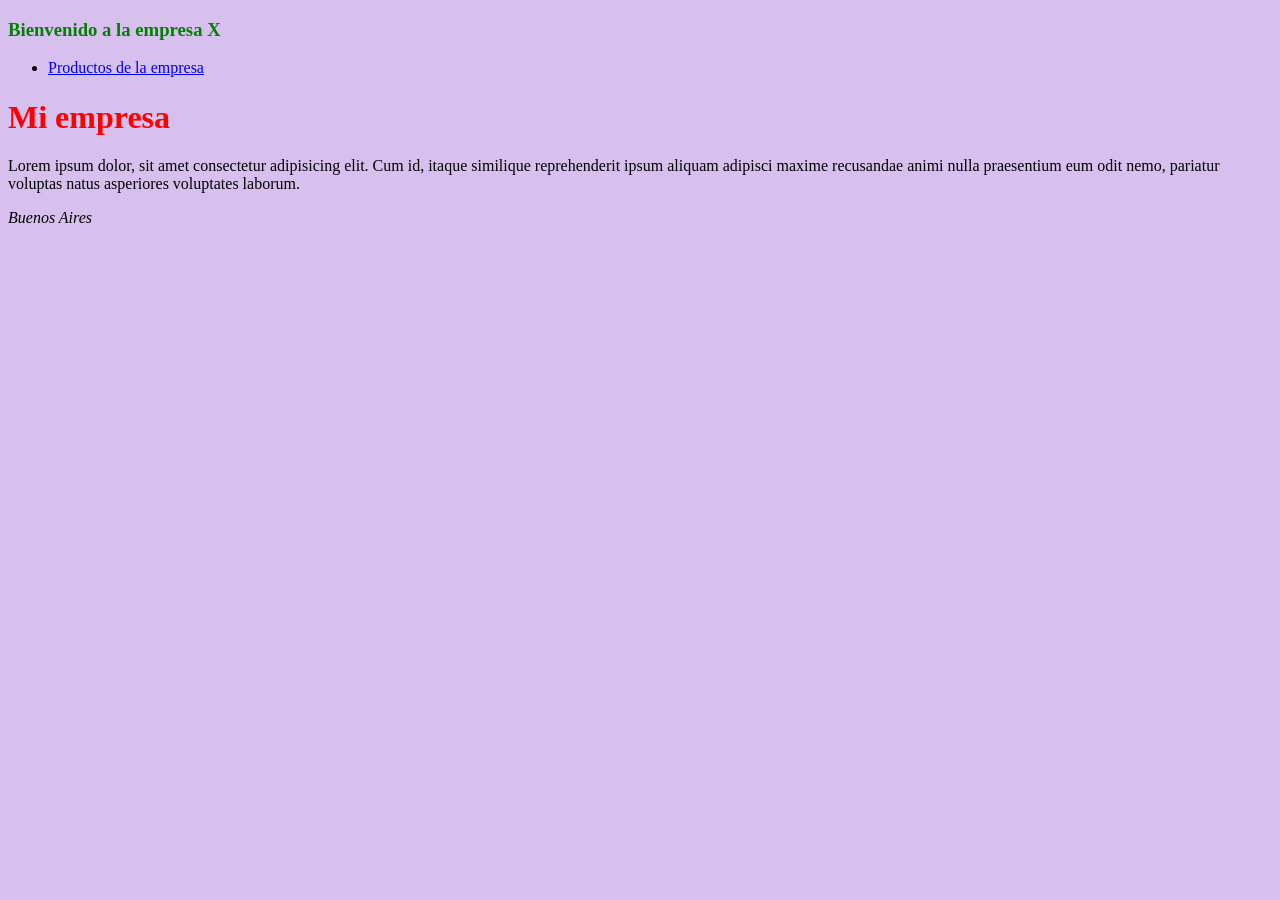
<file: clase02/index.html>
<!DOCTYPE html>
<html lang="en">
<head>
    <meta charset="UTF-8">
    <meta http-equiv="X-UA-Compatible" content="IE=edge">
    <meta name="viewport" content="width=device-width, initial-scale=1.0">
    <title>CSS :: HTML</title>

     <link rel="stylesheet" href="./css/style.css">  

    <style>
       /* selector {propiedad : valor} */
       body { 
        background: rgb(215, 192, 237);
       }
    </style>
</head>
<body>
    <header>
<h3 style="color: green;">
 Bienvenido a la empresa X
</h3>
    </header>

    <nav>
          <ul>
              <li> 
                   <a href="./pages/productos.html">Productos de la empresa</a>
              </li>
          </ul>
    </nav>

    <main>
<h1>Mi empresa</h1>
<p>Lorem ipsum dolor, sit amet consectetur adipisicing elit. Cum id, itaque similique reprehenderit ipsum aliquam adipisci maxime recusandae animi nulla praesentium eum odit nemo, pariatur voluptas natus asperiores voluptates laborum.</p>
    </main>

    <footer>
<address>
    <p>Buenos Aires</p>
</address>
    </footer>
</body>
</html>
</file>
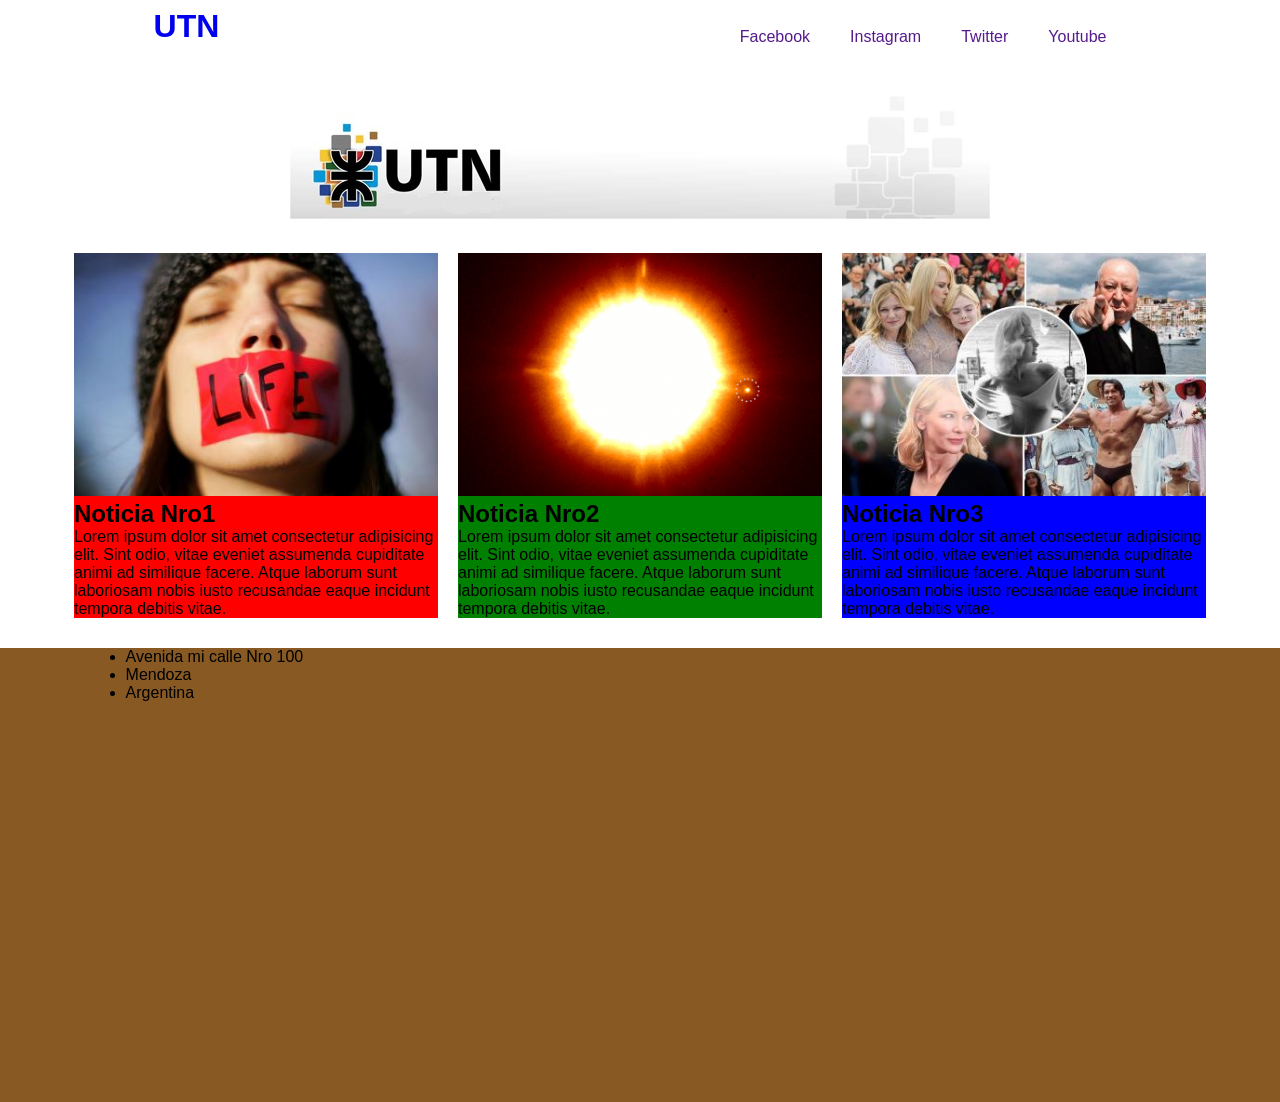
<file: clase05/index.html>
<!DOCTYPE html>
<html lang="en">
<head>
    <meta charset="UTF-8">
    <meta http-equiv="X-UA-Compatible" content="IE=edge">
    <meta name="viewport" content="width=device-width, initial-scale=1.0">
    
    <link rel="stylesheet" href="./css/index.css">
    
    <title>Flex y Media query</title>

</head>

<body>

    <header class="header">
      
        <div class="logo">
        <a href="./index.html">
            <h1>
                UTN
            </h1>
        </a>
      </div>

      <nav class="navbar">
        <ul>
            <li><a href="">Facebook</a></li>
            <li><a href="">Instagram</a></li>
            <li><a href="">Twitter</a></li>
            <li><a href="">Youtube</a></li>
        </ul>
      </nav>

        
    </header>

    <aside class="banner">
        <a href="http://frba.utn.edu.ar" target="_blank">
            <img src="./img/banner.jpg" alt="">
        </a>
    </aside>

    <main class="contenedor">

        <article class="primero">
           <figure>
             <img src="./img/img1.jpg" alt="">
           </figure>

           <div class="texto">
             <h2>Noticia Nro1</h2>
             <p>
                Lorem ipsum dolor sit amet consectetur adipisicing elit. Sint odio, vitae eveniet assumenda cupiditate animi ad similique facere. Atque laborum sunt laboriosam nobis iusto recusandae eaque incidunt tempora debitis vitae.
             </p>
           </div>
        </article>

        <article class="segundo">
            <figure>
              <img src="./img/img2.png" alt="">
            </figure>
 
            <div class="texto">
              <h2>Noticia Nro2</h2>
              <p>
                 Lorem ipsum dolor sit amet consectetur adipisicing elit. Sint odio, vitae eveniet assumenda cupiditate animi ad similique facere. Atque laborum sunt laboriosam nobis iusto recusandae eaque incidunt tempora debitis vitae.
              </p>
            </div>
         </article>

         <article class="tercero">
            <figure>
              <img src="./img/img3.jpg" alt="">
            </figure>
 
            <div class="texto">
              <h2>Noticia Nro3</h2>
              <p>
                 Lorem ipsum dolor sit amet consectetur adipisicing elit. Sint odio, vitae eveniet assumenda cupiditate animi ad similique facere. Atque laborum sunt laboriosam nobis iusto recusandae eaque incidunt tempora debitis vitae.
              </p>
            </div>
         </article>
 
    </main>

    <footer class="footer">
     
      <div class="datos">
         <ul>
            <li>Avenida mi calle Nro 100</li>
            <li>Mendoza</li>
            <li>Argentina</li>
         </ul>  
      </div>

      <div class="mapa">
        <iframe src="https://www.google.com/maps/embed?pb=!1m18!1m12!1m3!1d2624.9914406081484!2d2.2922926152016645!3d48.85837360866273!2m3!1f0!2f0!3f0!3m2!1i1024!2i768!4f13.1!3m3!1m2!1s0x47e66e2964e34e2d%3A0x8ddca9ee380ef7e0!2sTorre%20Eiffel!5e0!3m2!1ses-419!2sar!4v1664916072816!5m2!1ses-419!2sar" width="600" height="450" style="border:0;" allowfullscreen="" loading="lazy" referrerpolicy="no-referrer-when-downgrade"></iframe>
      </div>

    </footer>

</body>

</html>
</file>
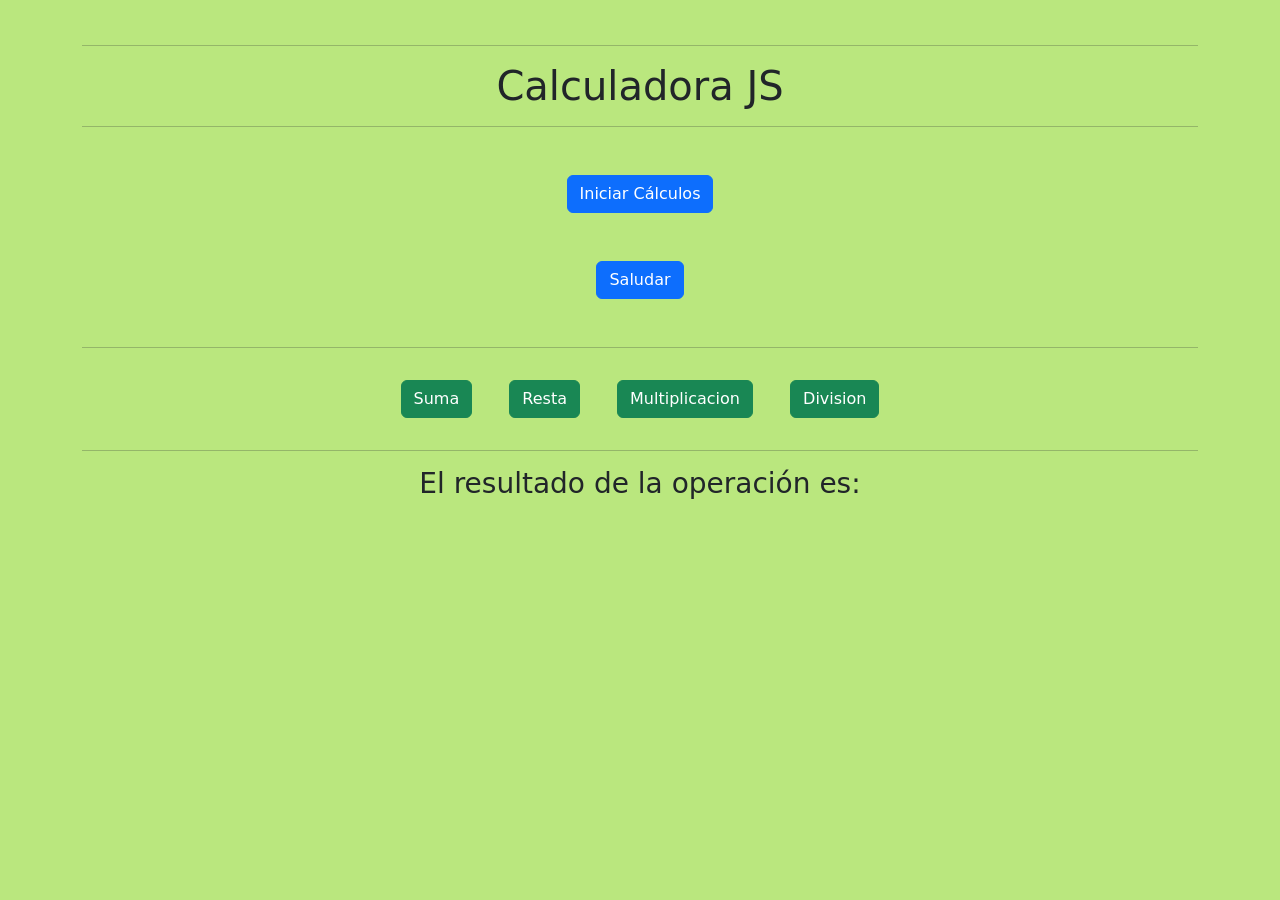
<file: clase09/index.html>
<!DOCTYPE html>
<html lang="en">
<head>
    <meta charset="UTF-8">
    <meta http-equiv="X-UA-Compatible" content="IE=edge">
    <meta name="viewport" content="width=device-width, initial-scale=1.0">
   
    <!-- CSS only -->
    <link href="https://cdn.jsdelivr.net/npm/bootstrap@5.2.2/dist/css/bootstrap.min.css" rel="stylesheet" integrity="sha384-Zenh87qX5JnK2Jl0vWa8Ck2rdkQ2Bzep5IDxbcnCeuOxjzrPF/et3URy9Bv1WTRi" crossorigin="anonymous">
   
    <link rel="stylesheet" href="./css/index.css">

    <title>Funciones de JS</title>
</head>
<body>

    <div class="container">
        <hr>
        <h1>Calculadora JS</h1>
        <hr>
        <div class="m-5">
            <button onclick="iniciar()" class="btn btn-primary">Iniciar Cálculos</button>
        </div>
        <div class="m-5">
            <button onclick="saludar()" class="btn btn-primary">Saludar</button>
        </div>
        <hr>

        <button onclick="sumar()" class="btn btn-success m-3">Suma</button>
        <button onclick="restar()" class="btn btn-success m-3">Resta</button>
        <button onclick="multiplicar()" class="btn btn-success m-3">Multiplicacion</button>
        <button onclick="dividir()" class="btn btn-success m-3">Division</button>

        <hr>

        <div class="m-3">
            <h3 id="resultado">El resultado de la operación es: </h3>
        </div>

    </div>


    
 <script src="./js/index.js"></script>    
</body>
</html>
</file>
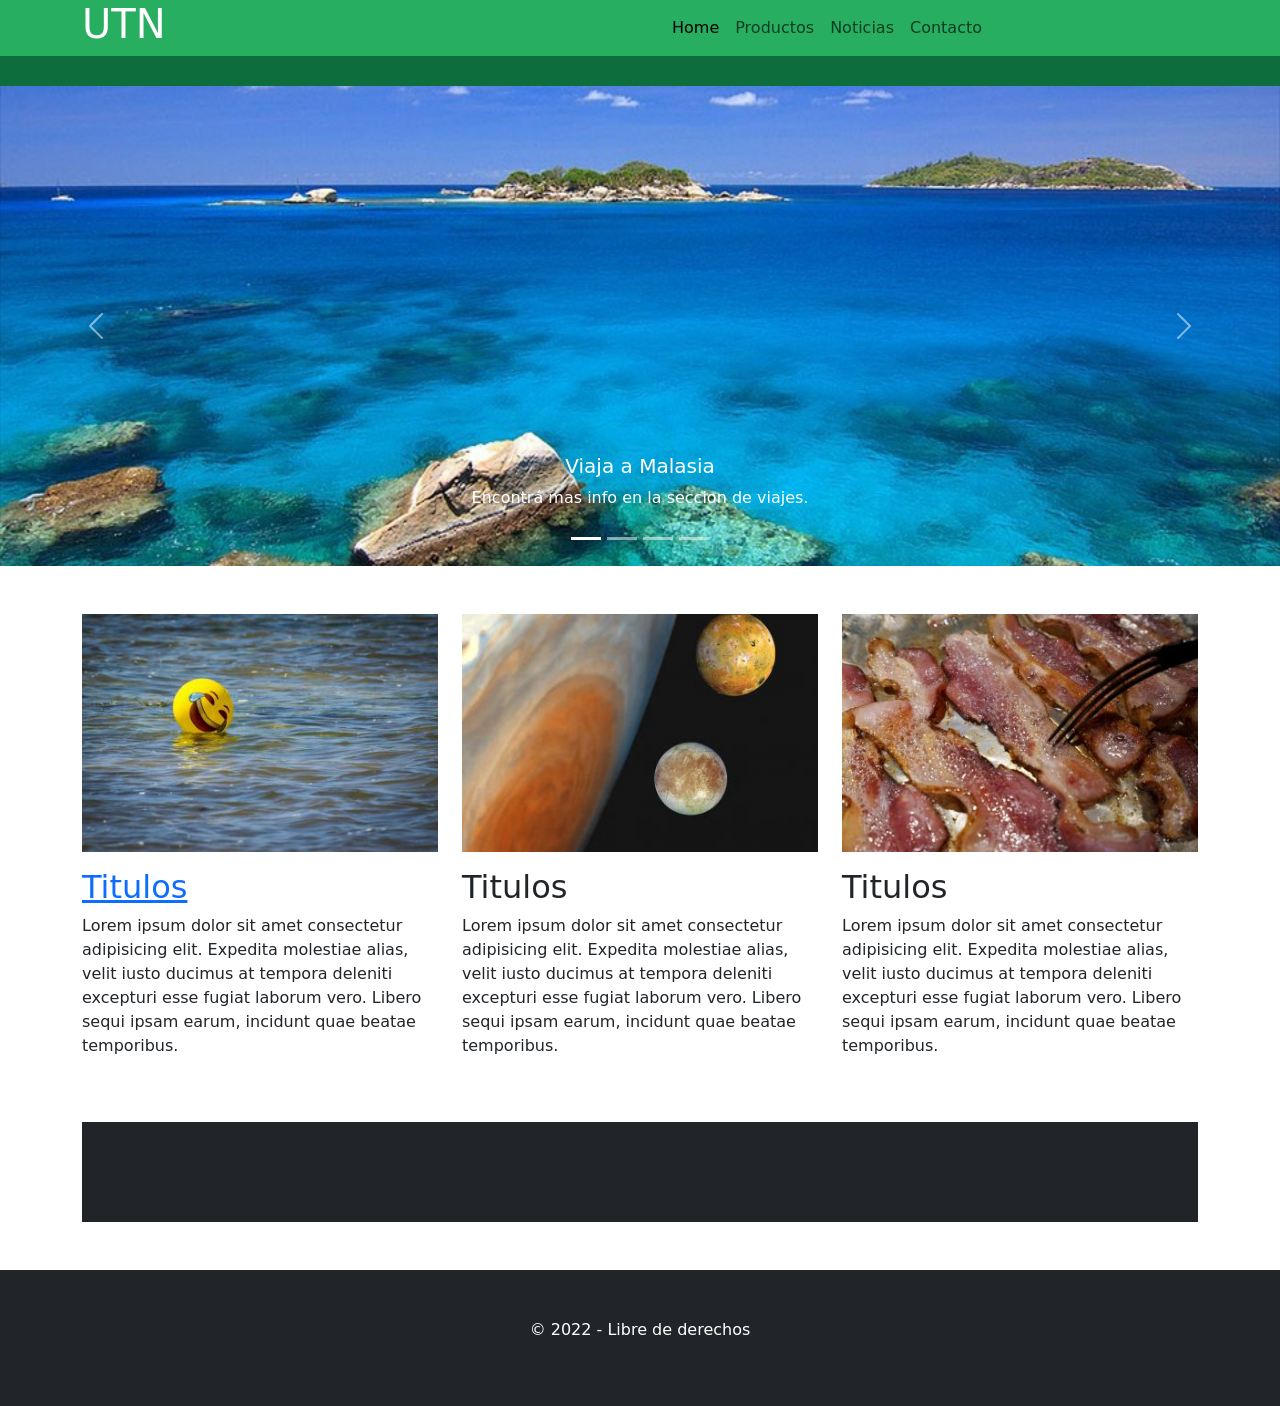
<file: clase08/ejercicioBoots/index.html>
<!doctype html>
<html class="no-js" lang="">

<head>
    <meta charset="utf-8">
    <title>Bootstrap</title>
    <meta name="viewport" content="width=device-width, initial-scale=1">

    <link rel="shortcut icon" href="favicon.ico">
    <!-- Place favicon.ico in the root directory -->

    <link rel="stylesheet" href="css/normalize.css">
    <!-- Bootstrap -->
    <link href="https://cdn.jsdelivr.net/npm/bootstrap@5.0.0-beta2/dist/css/bootstrap.min.css" rel="stylesheet"
        integrity="sha384-BmbxuPwQa2lc/FVzBcNJ7UAyJxM6wuqIj61tLrc4wSX0szH/Ev+nYRRuWlolflfl" crossorigin="anonymous">

    <link rel="stylesheet" href="https://use.fontawesome.com/releases/v5.0.13/css/all.css"
        integrity="sha384-DNOHZ68U8hZfKXOrtjWvjxusGo9WQnrNx2sqG0tfsghAvtVlRW3tvkXWZh58N9jp" crossorigin="anonymous">

    <link rel="stylesheet" href="css/estilos.css">
    <!-- <link rel="stylesheet" href="css/artesanal.css"> -->

</head>

<body>

    <header class="container-fluid bg2">
        <div class="container">
            <div class="row">
                <div class="col">
                    <div class="logo">
                        <h1 class="text-uppercase text-white">utn</h1>
                    </div>
                </div>

                <div class="col">
                    <nav class="navbar navbar-expand-lg navbar-light">
                        <div class="container-fluid">
                            <!-- logo del navbar -->
                            <!-- <a class="navbar-brand" href="#">Navbar</a> -->
                            <!-- boton hamburguer -->
                            <button class="navbar-toggler" type="button" data-bs-toggle="collapse"
                                data-bs-target="#navbarNav" aria-controls="navbarNav" aria-expanded="false"
                                aria-label="Toggle navigation">
                                <span class="navbar-toggler-icon"></span>
                            </button>
                            <div class="collapse navbar-collapse" id="navbarNav">
                                <ul class="navbar-nav menuHeader">
                                    <li class="nav-item">
                                        <a class="nav-link active" aria-current="page" href="#">Home</a>
                                    </li>
                                    <li class="nav-item">
                                        <a class="nav-link" href="">Productos</a>
                                    </li>
                                    <li class="nav-item">
                                        <a class="nav-link" href="#contenidos">Noticias</a>
                                    </li>
                                    <li class="nav-item">
                                        <a class="nav-link" href="#footer" tabindex="-1">Contacto</a>
                                    </li>
                                </ul>
                            </div>
                        </div>
                    </nav>
                </div>
            </div>
        </div>
    </header>

    <div class="header2"></div>

    <div class="slider">
        <div id="carouselExampleCaptions" class="carousel slide" data-bs-ride="carousel">
            <!-- menu indicadores -->
            <div class="carousel-indicators">
                <button type="button" data-bs-target="#carouselExampleCaptions" data-bs-slide-to="0" class="active"
                    aria-current="true" aria-label="Slide 1"></button>
                <button type="button" data-bs-target="#carouselExampleCaptions" data-bs-slide-to="1"
                    aria-label="Slide 2"></button>
                <button type="button" data-bs-target="#carouselExampleCaptions" data-bs-slide-to="2"
                    aria-label="Slide 3"></button>
                <button type="button" data-bs-target="#carouselExampleCaptions" data-bs-slide-to="3"
                    aria-label="Slide 4"></button>
            </div>

            <!-- Conteindo del Carousel (cada uno de los slides) -->
            <div class="carousel-inner">
                <div class="carousel-item active">
                    <img src="img/slide1.jpg" class="d-block w-100" alt="Slide 1">
                    <div class="carousel-caption d-none d-md-block">
                        <h5>Viaja a Malasia</h5>
                        <p>Encontrá mas info en la seccion de viajes.</p>
                    </div>
                </div>
                <div class="carousel-item">
                    <img src="img/slide2.jpg" class="d-block w-100" alt="...">
                </div>
                <div class="carousel-item">
                    <img src="img/slide3.jpg" class="d-block w-100" alt="...">
                </div>
                <div class="carousel-item">
                    <img src="img/slide4.jpg" class="d-block w-100" alt="...">
                </div>
            </div>

            <!-- < flechas > -->
            <button class="carousel-control-prev" type="button" data-bs-target="#carouselExampleCaptions"
                data-bs-slide="prev">
                <span class="carousel-control-prev-icon" aria-hidden="true"></span>
                <span class="visually-hidden">Previous</span>
            </button>
            <button class="carousel-control-next" type="button" data-bs-target="#carouselExampleCaptions"
                data-bs-slide="next">
                <span class="carousel-control-next-icon" aria-hidden="true"></span>
                <span class="visually-hidden">Next</span>
            </button>
        </div>
    </div>

    <section id="contenidos" class="container-fluid pt-5">
        <div class="container">
            <div class="row">
                <div class="col-md-4">
                    <article>
                        <figure>
                            <img class="img-fluid" src="img/nota1.jpg" alt="Articulo 1">
                        </figure>
                        <div class="textos">
                            <a href="" class="links">
                                <h2>Titulos</h2>
                            </a>
                            <p>Lorem ipsum dolor sit amet consectetur adipisicing elit. Expedita molestiae alias, velit
                                iusto ducimus at tempora deleniti excepturi esse fugiat laborum vero. Libero sequi ipsam
                                earum, incidunt quae beatae temporibus.</p>
                        </div>
                    </article>
                </div>
                <div class="col-md-4">
                    <article>
                        <figure>
                            <img class="img-fluid" src="img/nota2.jpg" alt="Articulo 1">
                        </figure>
                        <div class="textos">
                            <h2>Titulos</h2>
                            <p>Lorem ipsum dolor sit amet consectetur adipisicing elit. Expedita molestiae alias, velit
                                iusto ducimus at tempora deleniti excepturi esse fugiat laborum vero. Libero sequi ipsam
                                earum, incidunt quae beatae temporibus.</p>
                        </div>
                    </article>
                </div>
                <div class="col-md-4">
                    <article>
                        <figure>
                            <img class="img-fluid" src="img/nota3.jpg" alt="Articulo 1">
                        </figure>
                        <div class="textos">
                            <h2>Titulos</h2>
                            <p>Lorem ipsum dolor sit amet consectetur adipisicing elit. Expedita molestiae alias, velit
                                iusto ducimus at tempora deleniti excepturi esse fugiat laborum vero. Libero sequi ipsam
                                earum, incidunt quae beatae temporibus.</p>
                        </div>
                    </article>
                </div>
            </div>
            <!--cierre .row-->

            <aside class="my-5">
                <!-- my =  mt + mb -->
                <a href="">
                    <div class="banner1 bg-dark">
                    </div>
                </a>
            </aside>
        </div><!-- cierre .container-->
    </section><!-- #contenidos -->

    <footer class="container-fluid bg-dark p-5" id="footer">
        <div class="container">
            <p class="text-center text-white">
                &copy; 2022 - Libre de derechos
            </p>
        </div>
    </footer>


    <script src="https://cdn.jsdelivr.net/npm/bootstrap@5.0.0-beta2/dist/js/bootstrap.bundle.min.js"
        integrity="sha384-b5kHyXgcpbZJO/tY9Ul7kGkf1S0CWuKcCD38l8YkeH8z8QjE0GmW1gYU5S9FOnJ0"
        crossorigin="anonymous"></script>
</body>

</html>
</file>
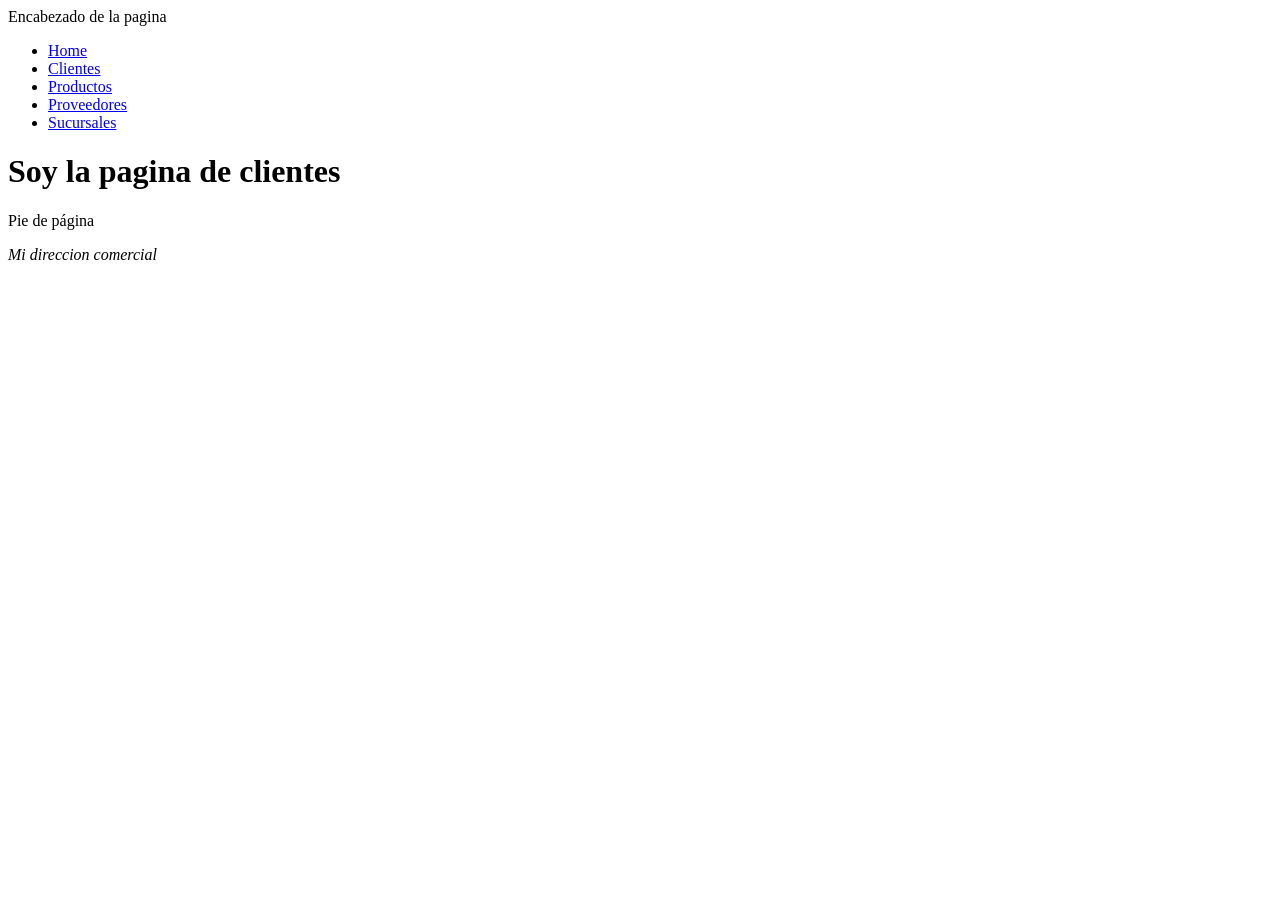
<file: clase01/pages/clientes.html>
<!DOCTYPE html>
<html lang="en">
<head>
    <meta charset="UTF-8">
    <meta http-equiv="X-UA-Compatible" content="IE=edge">
    <meta name="viewport" content="width=device-width, initial-scale=1.0">
    <title>Clientes</title>
</head>
<body>
    <header>
Encabezado de la pagina 
    </header>
    
    <nav>
        <nav> 
            <ul> 
                <li>
                    <a href="../index.html">
                       Home
                    </a>
                </li>
                <li>
                    <a href="/clase01/pages/clientes.html">
                       Clientes
                    </a>
                </li>
                <li>
                    <a href="/clase01/pages/productos.html">
                       Productos
                    </a>
                </li>
                <li>
                    <a href="/clase01/pages/proveedores.html">
                       Proveedores
                    </a>
                </li>
                <li>
                    <a href="/clase01/pages/sucursales.html">
                       Sucursales
                    </a>
                </li>
            </ul>
         </nav>
    </nav>
    
    <main>
           <h1>Soy la pagina de clientes</h1>
    </main>
    
    <footer>
        <p>Pie de página </p> 
        <address>Mi direccion comercial</address>
    </footer>

</body>
</html>
</file>
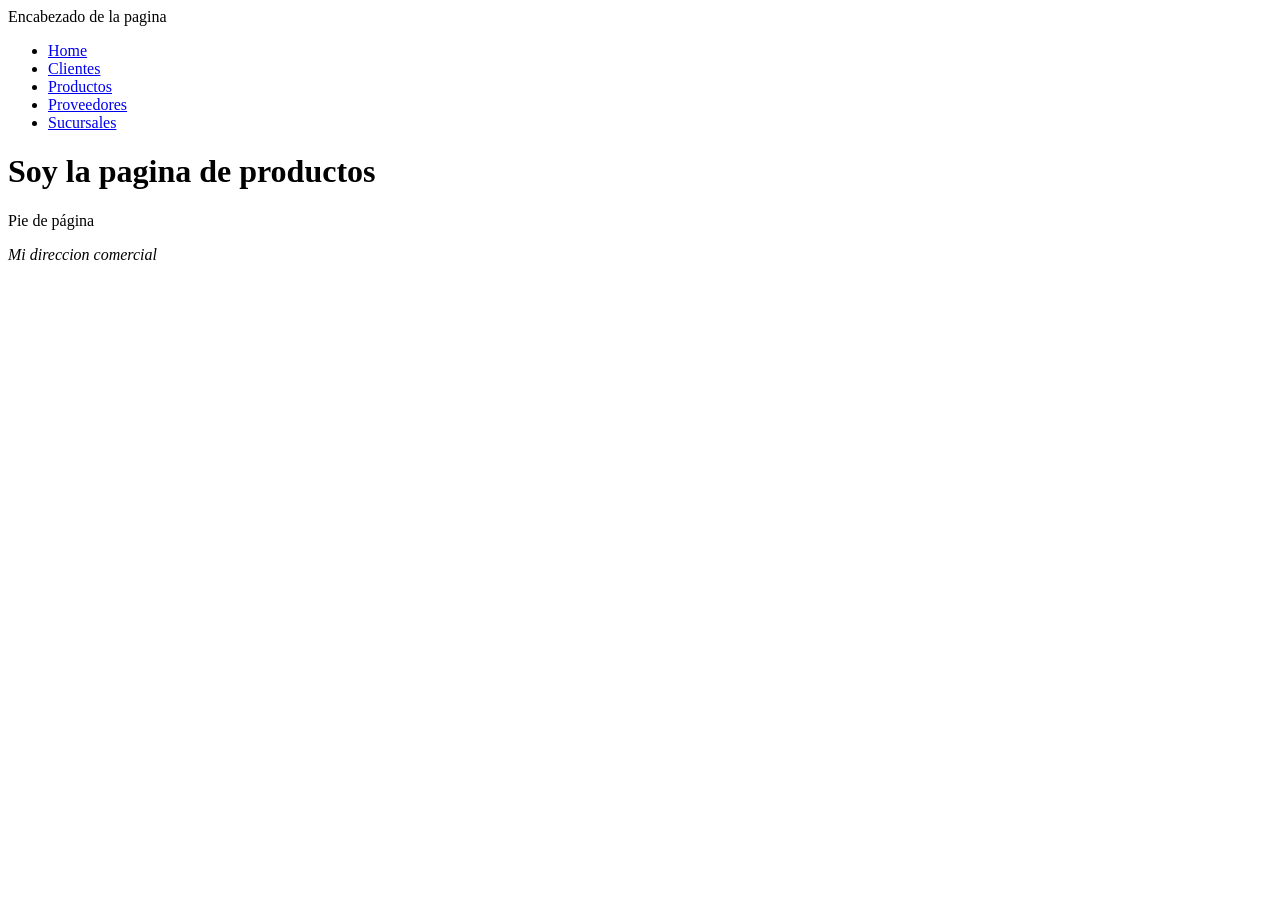
<file: clase01/pages/productos.html>
<!DOCTYPE html>
<html lang="en">
<head>
    <meta charset="UTF-8">
    <meta http-equiv="X-UA-Compatible" content="IE=edge">
    <meta name="viewport" content="width=device-width, initial-scale=1.0">
    <title>Productos</title>
</head>
<body>
    <header>
        Encabezado de la pagina
            </header>
            
            <nav>
                <nav> 
                    <ul>
                        <li>
                            <a href="/clase01/index.html">
                               Home
                            </a>
                        </li>
                        <li>
                            <a href="/clase01/pages/clientes.html">
                               Clientes
                            </a>
                        </li>
                        <li>
                            <a href="/clase01/pages/productos.html">
                               Productos
                            </a>
                        </li>
                        <li>
                            <a href="/clase01/pages/proveedores.html">
                               Proveedores
                            </a>
                        </li>
                        <li>
                            <a href="/clase01/pages/sucursales.html">
                               Sucursales
                            </a>
                        </li>
                    </ul>
                 </nav>
            </nav>
            
            <main>
                   <h1>Soy la pagina de productos</h1>
            </main>
            
            <footer>
                <p>Pie de página </p> 
                <address>Mi direccion comercial</address>
            </footer>
        
</body>
</html>
</file>
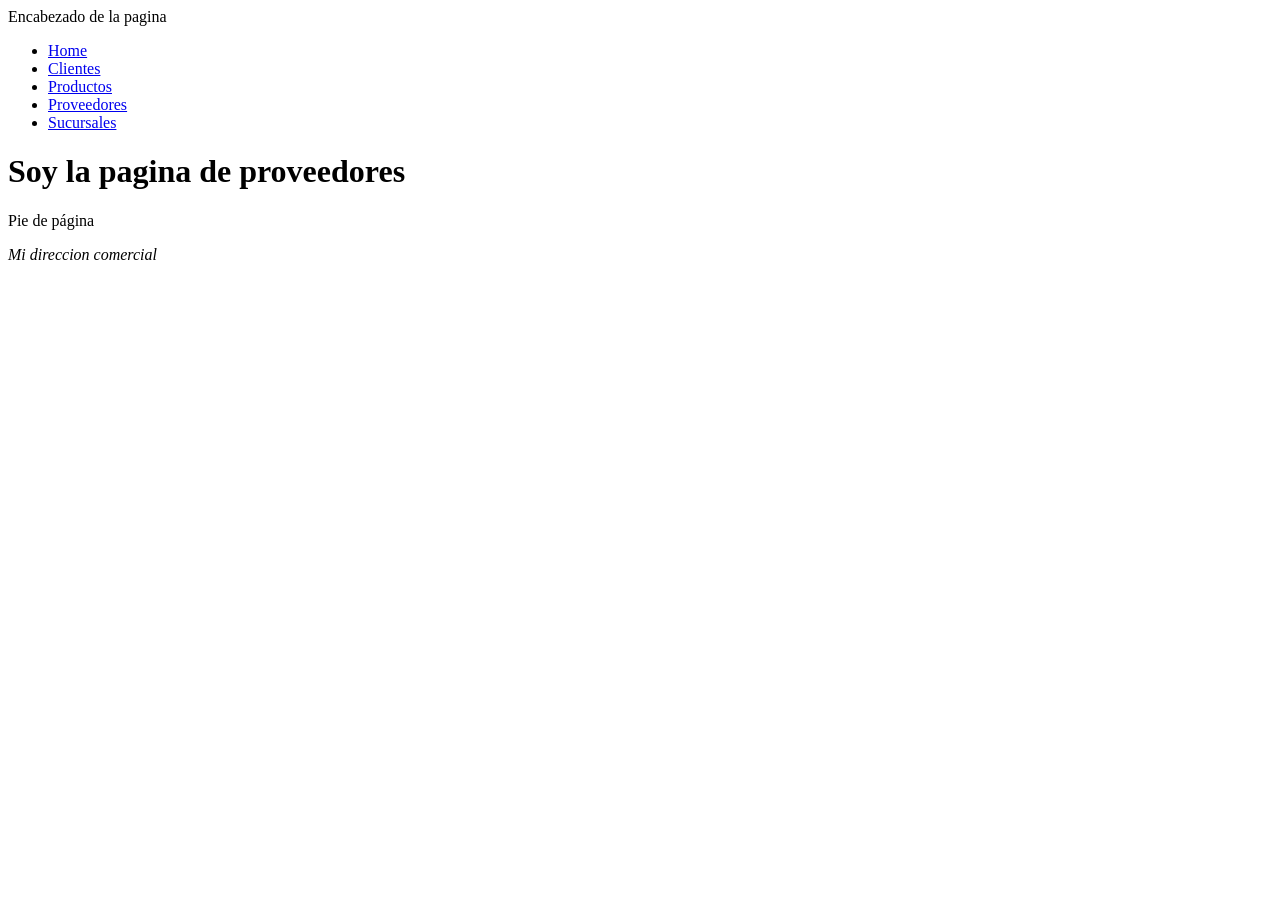
<file: clase01/pages/proveedores.html>
<!DOCTYPE html>
<html lang="en">
<head>
    <meta charset="UTF-8">
    <meta http-equiv="X-UA-Compatible" content="IE=edge">
    <meta name="viewport" content="width=device-width, initial-scale=1.0">
    <title>Proveedores</title>
</head>
<body>
    <header>
        Encabezado de la pagina
            </header>
            
            <nav>
                <nav> 
                    <ul>
                        <li>
                            <a href="/clase01/index.html">
                               Home
                            </a>
                        </li>
                        <li>
                            <a href="/clase01/pages/clientes.html">
                               Clientes
                            </a>
                        </li>
                        <li>
                            <a href="/clase01/pages/productos.html">
                               Productos
                            </a>
                        </li>
                        <li>
                            <a href="/clase01/pages/proveedores.html">
                               Proveedores
                            </a>
                        </li>
                        <li>
                            <a href="/clase01/pages/sucursales.html">
                               Sucursales
                            </a>
                        </li>
                    </ul>
                 </nav>
            </nav>
            
            <main>
                   <h1>Soy la pagina de proveedores</h1>
            </main>
            
            <footer>
                <p>Pie de página </p> 
                <address>Mi direccion comercial</address>
            </footer>
        
</body>
</html>
</file>
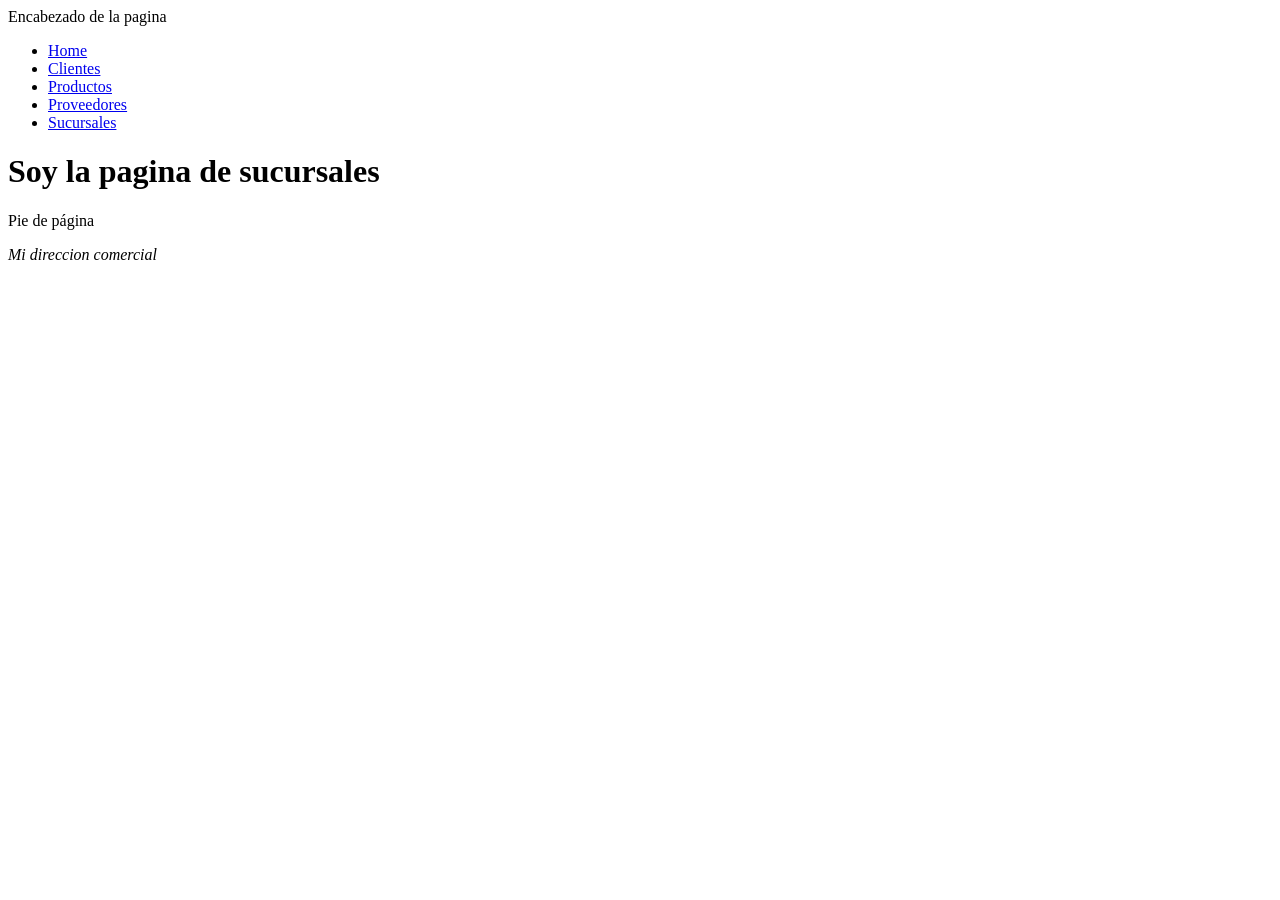
<file: clase01/pages/sucursales.html>
<!DOCTYPE html>
<html lang="en">
<head>
    <meta charset="UTF-8">
    <meta http-equiv="X-UA-Compatible" content="IE=edge">
    <meta name="viewport" content="width=device-width, initial-scale=1.0">
    <title>Sucursales</title>
</head>
<body>
    <header>
        Encabezado de la pagina
            </header>
            
            <nav>
                <nav> 
                    <ul>
                        <li>
                            <a href="/clase01/index.html">
                               Home
                            </a>
                        </li>
                        <li>
                            <a href="/clase01/pages/clientes.html">
                               Clientes
                            </a>
                        </li>
                        <li>
                            <a href="/clase01/pages/productos.html">
                               Productos
                            </a>
                        </li>
                        <li>
                            <a href="/clase01/pages/proveedores.html">
                               Proveedores
                            </a>
                        </li>
                        <li>
                            <a href="/clase01/pages/sucursales.html">
                               Sucursales
                            </a>
                        </li>
                    </ul>
                 </nav>
            </nav>
            
            <main>
                   <h1>Soy la pagina de sucursales</h1>
            </main>
            
            <footer>
                <p>Pie de página </p> 
                <address>Mi direccion comercial</address>
            </footer>
        
</body>
</html>
</file>
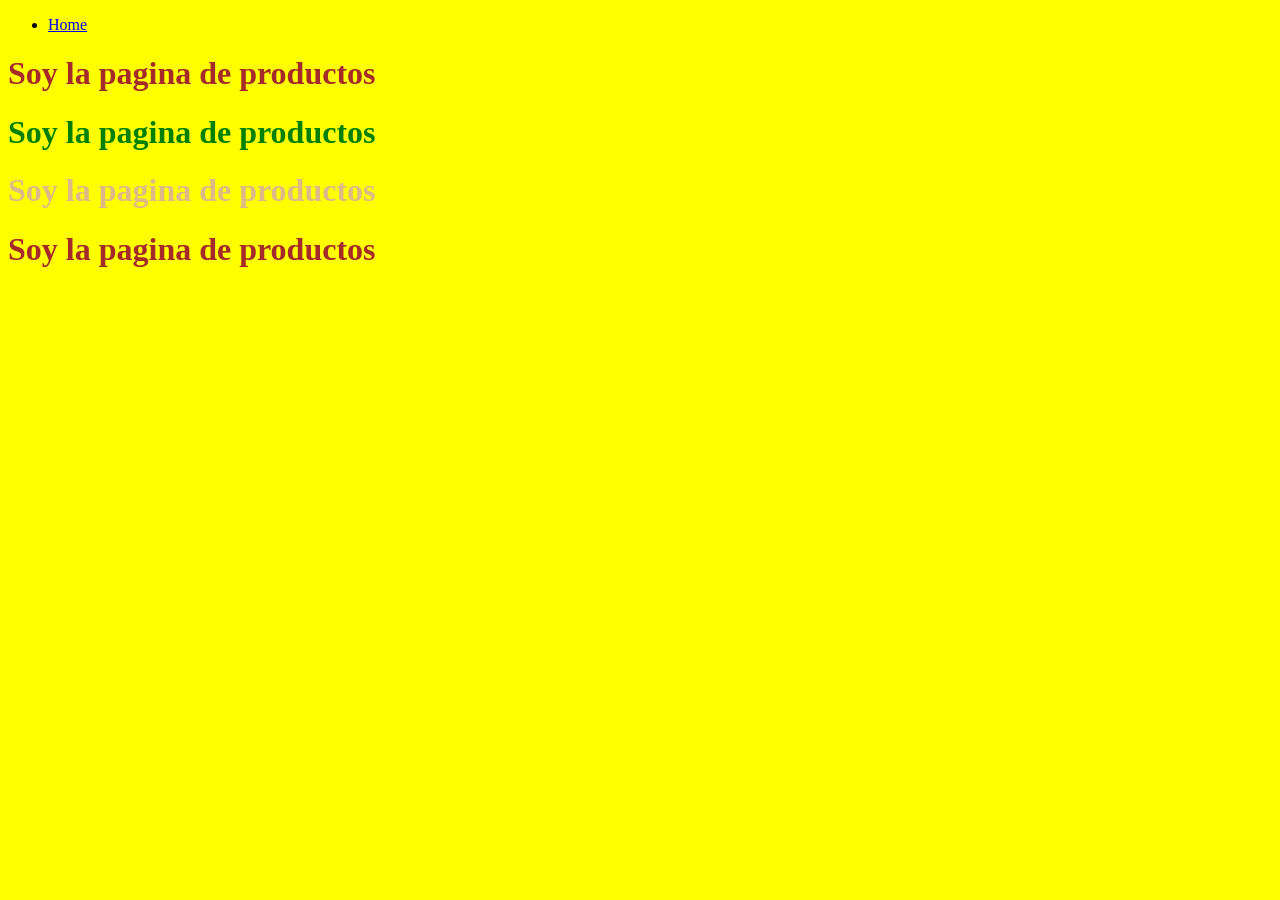
<file: clase02/pages/productos.html>
<!DOCTYPE html>
<html lang="en">
<head>
    <meta charset="UTF-8">
    <meta http-equiv="X-UA-Compatible" content="IE=edge">
    <meta name="viewport" content="width=device-width, initial-scale=1.0">
    <title>Productos</title>
    <link rel="stylesheet" href="/clase02/css/productos.css">
</head>
<body>
    <nav>
        <ul>
            <li>
                <a href="/clase02/index.html">Home</a>
            </li>
        </ul>
    </nav>
    <h1>Soy la pagina de productos</h1>
    <h1 class="tituloDos">Soy la pagina de productos</h1>
    <h1 id="tituloTres">Soy la pagina de productos</h1>
    <h1>Soy la pagina de productos</h1> 
</body>
</html>
</file>
<file: clase02/css/style.css>
h1 {
    color: red;
}
</file>
<file: clase05/css/index.css>
* {
    margin: 0px;
    padding: 0;
    font-family: 'Segoe UI', Tahoma, Geneva, Verdana, sans-serif;
}

.header {
    background: white;
    color: rgb(243, 146, 146);
    padding: 0.5em 3em;
    display: flex;
    flex-direction: row;
    /*flex-direction: column;*/
    /*flex-direction: row-reverse;*/
    /*flex-direction: column-reverse;*/

    /*justify-content: flex-end;*/
    /*justify-content: flex-start;*/
    /*justify-content: center;*/
    /*justify-content: space-between;*/
    justify-content: space-around;
}

.logo {
   width: 30%;
   align-self: auto;
}

.navbar ul  {
   list-style-type: none; 
   display: flex;
}

.navbar ul li {
    padding: auto;
    margin: 20px;
}

a {
    text-decoration: none;
}

.banner {
    padding: 20px;
    display: flex;
    justify-content: center;
}

.contenedor {
    display: flex;
    flex-direction: row;
    width: 90%;
    justify-content: space-around;
    margin: auto;
}

.primero {
    background: red;
}

.segundo {
    background: green;
}

.tercero {
    background: blue;
}

img {
    width: 100%;
}

article {
    margin: 10px;
}

.footer {
    display: flex;
    background: rgb(136, 89, 35);
    justify-content: space-around;
    margin-top: 20px;
}

/* Media Querys*/
</file>
<file: clase09/css/index.css>
body{
    background: rgb(186, 231, 126);
    text-align: center;
}

.container {
    margin-top: 45px;
}
</file>
<file: clase08/ejercicioBoots/css/estilos.css>
*{margin: 0;
    padding:0
}


.bg1{background: #16a085}
.bg2{background: #27ae60}
.bg3{background: #2980b9}
.bg4{background: #8e44ad}
.bg5{background: #e74c3c}
.bg6{background: #2c3e50}
.bg7{background: #7f8c8d}
.bg8{background: #34495e}
.bg9{background: #f1c40f}
.bg10{background: #f39c12}

.header2{
    background: rgb(13, 109, 61);
    height: 30px;
}

.slider{
    /* height: 300px; */
    background: rgb(110, 9, 110);/*gradient()*/
}

.banner1{
    height:100px;
}

.menuHeader li a:hover{
    background: rgba(255, 255, 255, 0.308);
    color: rgb(13, 109, 61);
    text-decoration: underline;
}

.links:hover{
    background: blueviolet;
    color: tomato;
}
</file>
<file: clase02/css/productos.css>
body {
    background: yellow;
}

h1 {
    color: brown;
}

.tituloDos {
    color: green;
}

#tituloTres {
    color: burlywood;
}
</file>
